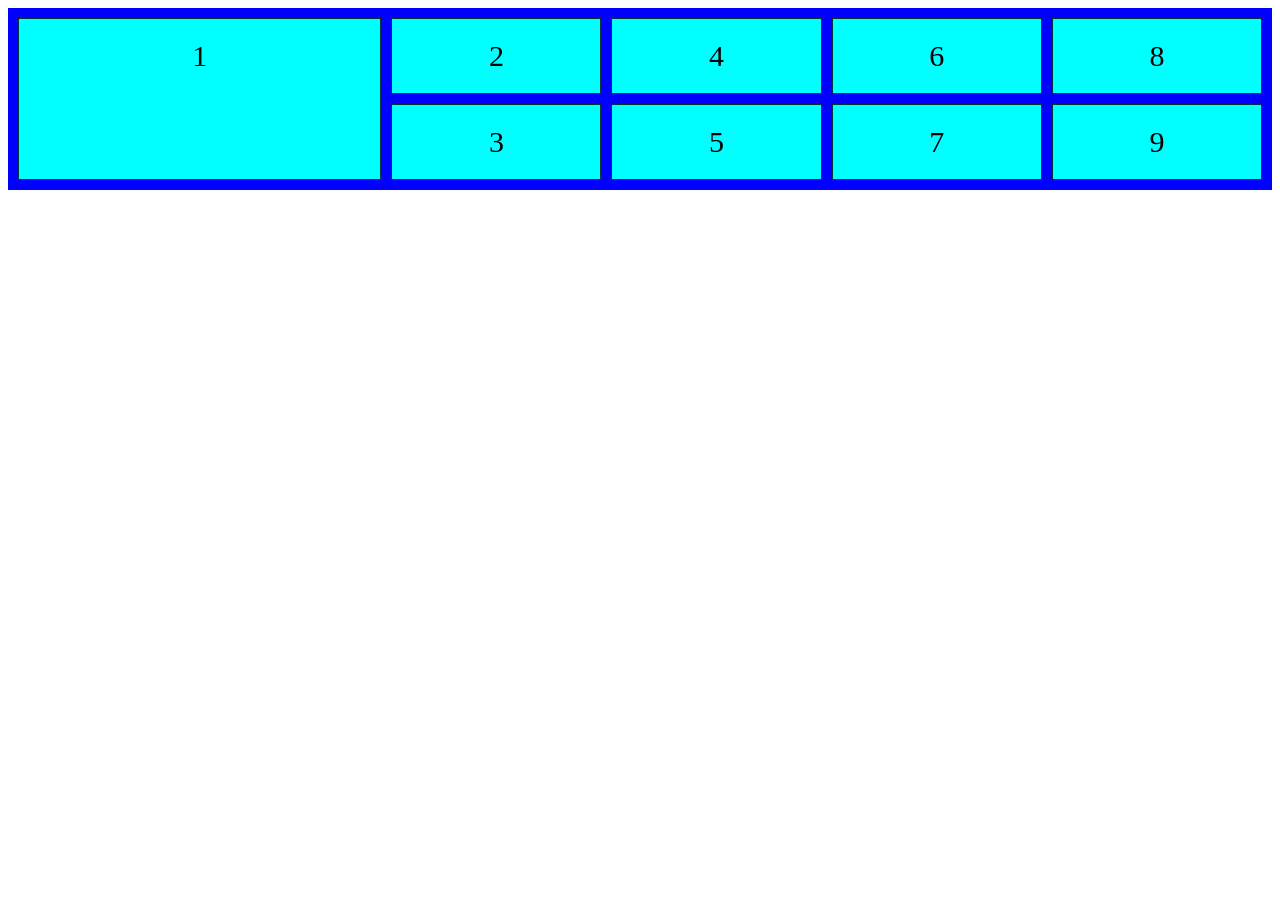
<file: CSS-Grid-Notes/index.html>
<!DOCTYPE html>
<html lang="en">
<head>
    <meta charset="UTF-8">
    <meta name="viewport" content="width=device-width, initial-scale=1.0">
    <link rel="stylesheet" href="styles.css">
    <title>CSS-Grid</title>
</head>
<body>
    <div class="grid">
        <div class="item-1">1</div>
        <div class="item-2">2</div>
        <div class="item-3">3</div>
        <div class="item-4">4</div>
        <div class="item-5">5</div>
        <div class="item-6">6</div>
        <div class="item-7">7</div>
        <div class="item-8">8</div>
        <div class="item-9">9</div>
    </div>
</body>
</html>
</file>
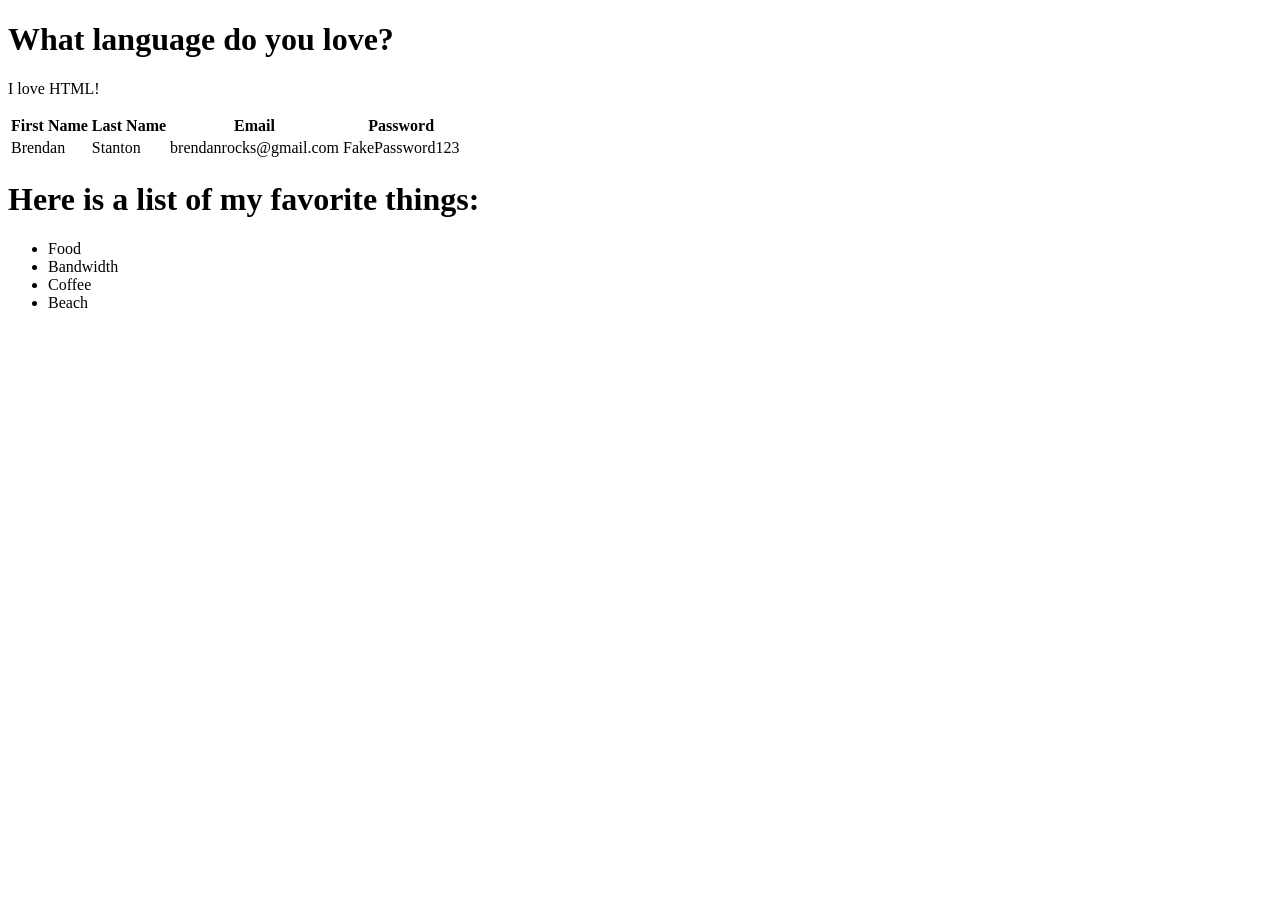
<file: Parris_Justin_fixIndentation.html>
<!DOCTYPE html>
<html>
    <head>
        <title>
        Basic I
        </title>
    </head>
    <body>
        <h1>
        What language do you love?
        </h1>
        <p>
        I love HTML!
        </p>
    </body>
</html>

<!DOCTYPE html>
<html>
    <head>
        <title>
            Basic II
        </title>
    </head>
    <body>
        <table> 
            <thead>
                <tr><th>First Name</th><th>Last Name</th><th>Email</th><th>Password</th></tr>
            </thead>
            <tbody>
                <tr>
                    <td>
                        Brendan
                    </td>
                    <td>
                        Stanton
                    </td>
                    <td>
                        brendanrocks@gmail.com
                     </td>
                    <td> FakePassword123 </td>
                </tr>
            </tbody>
         </table>
      <h1>Here is a list of my favorite things:</h1>
     <ul>
        <li>Food</li>
        <li>Bandwidth</li>
        <li>Coffee</li>
        <li>Beach
        </li>
     </ul>
    </body>
</html>
</file>
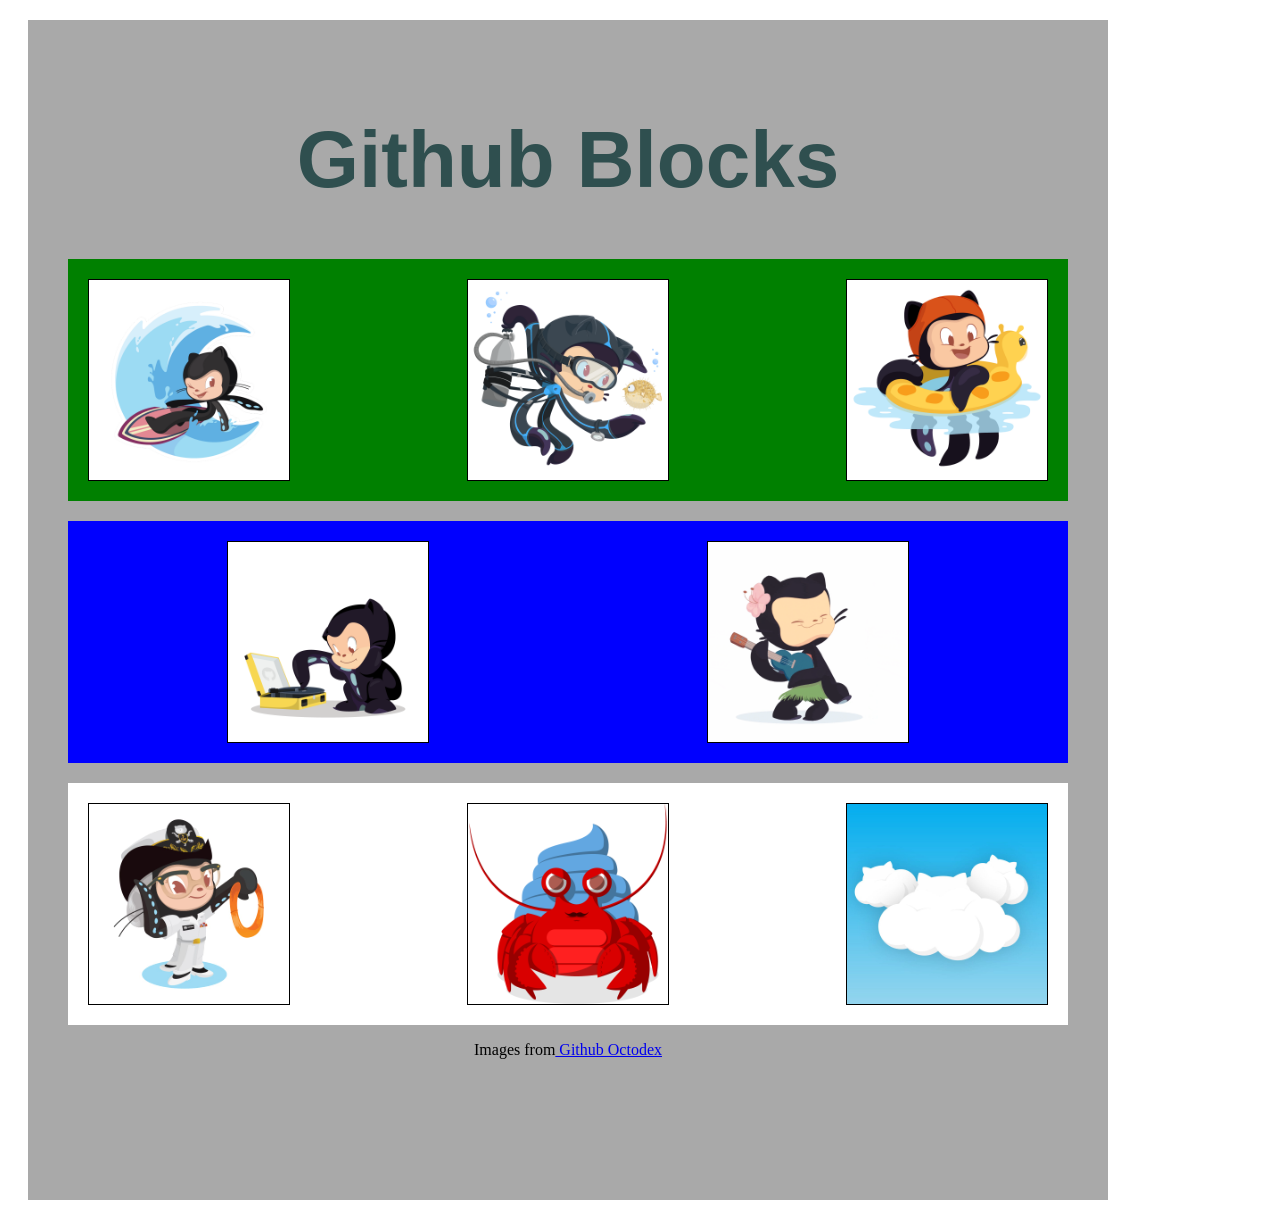
<file: Parris_Justin_githubBlocks.html>
<!DOCTYPE html>
<html lang="en">
<head>
    <meta charset="UTF-8">
    <meta http-equiv="X-UA-Compatible" content="IE=edge">
    <meta name="viewport" content="width=device-width, initial-scale=1.0">
    <title>Document</title>
    <link rel="stylesheet" href="./blocks.css">
</head>
<body>
    <div class="container">
        <h1>Github Blocks</h1>
        <div class="top">
            <img class="pic" src="./surftocat.png" alt="surfingcat">
            <img class="pic" src="./scubatocat.png" alt="scubacat">
            <img class="pic" src="./inflatocat.png" alt="swimmingcat">
        </div>
        <div class="mid">
            <img src="./vinyltocat.png" alt="jammingcat">
            <img src="./hula_loop_octodex03.gif" alt="ukelejam">
        </div>
        <div class="bottom">
            <img src="./gracehoppertocat.jpg" alt="capncat">
            <img src="./herme-t-crabb.png" alt="crab">
            <img src="./cloud.jpg" alt="cloud">
       </div>
       <p>Images from<a href="https://octodex.github.com/"> Github Octodex</a></p>
    </div>
</body>
</html>
</file>
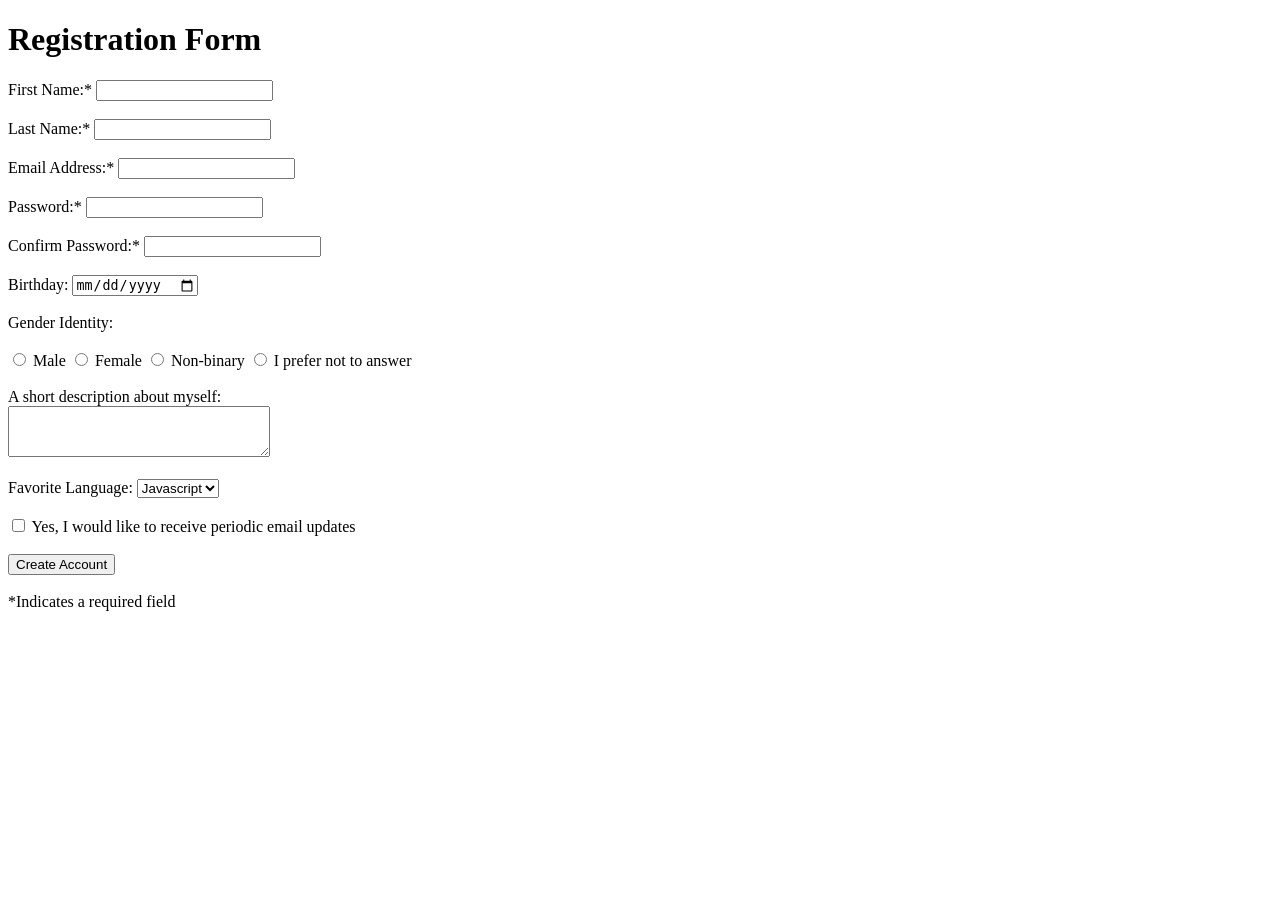
<file: Parris_Justin_registrationForm.html>
<!DOCTYPE html>
<html lang="en">
    <head>
        <meta charset="UTF-8">
        <meta http-equiv="X-UA-Compatible" content="IE=edge">
        <meta name="viewport" content="width=device-width, initial-scale=1.0">
        <title>Registration Form</title>
    </head>
    <body>
        <h1>Registration Form</h1>
        <form action="/process" method="post"></form>
            <div>
                <label>First Name:*</label>
                <input type = "text" name="name"  >     
            </div>      
            <br>
            <div>         
                 <label>Last Name:*</label>
                <input type="text" name="last name">
            </div>
            <br>
            <div>
                <label>Email Address:*</label>
                <input type="text" name="email address">
            </div>
            <br>
            <div>
                <label>Password:*</label>
                <input type="password" name="password">
            </div>
            <br>
            <div>
                <label>Confirm Password:*</label>
                <input type="password" name="password">
            </div>
            <br>
            <div>
                <label>Birthday:</label>
                <input type="date" name="dob">
            </div>
            <br>
            <div>
                <label>Gender Identity:</label>
            </div>
                <br>
            <div>
                <input type="radio" name="Gender Identity" value="male" id="male" >
                <label for="male">Male</label>
                <input type="radio" name="Gender Identity" value="Female" id="Female">
                <label for="Female">Female</label>
                <input type="radio" name="Gender Identity" value="nonbinary" id="nonbinary">
                <label for="nonbinary">Non-binary</label>
                <input type="radio" name="Gender Identity" value="unknown" id="unknown">
                <label for="unknown">I prefer not to answer</label>
             </div>
            <div>
            <br>
                <label for="sd">A short description about myself:</label>
            </div>
            <div>
                 <textarea name="description" id="sd" cols="30" rows="3"></textarea>
            </div>
            <br>
            <div>
                <label>Favorite Language:</label>
                <select name="languages" id="lang">
                <option value="lang">Javascript</option>
                <option value="lang">Python</option>
            </select>
            </div>
            <div>
            <br>
                <input type="checkbox" name="yee">
                  <label>Yes, I would like to receive periodic email updates</label>
            </div>
            <div>
            <br>
                <input type="submit" value="Create Account">
            <br>
            </div>
            <br>
                 <label>*Indicates a required field</label>
    </body>
</html>
</file>
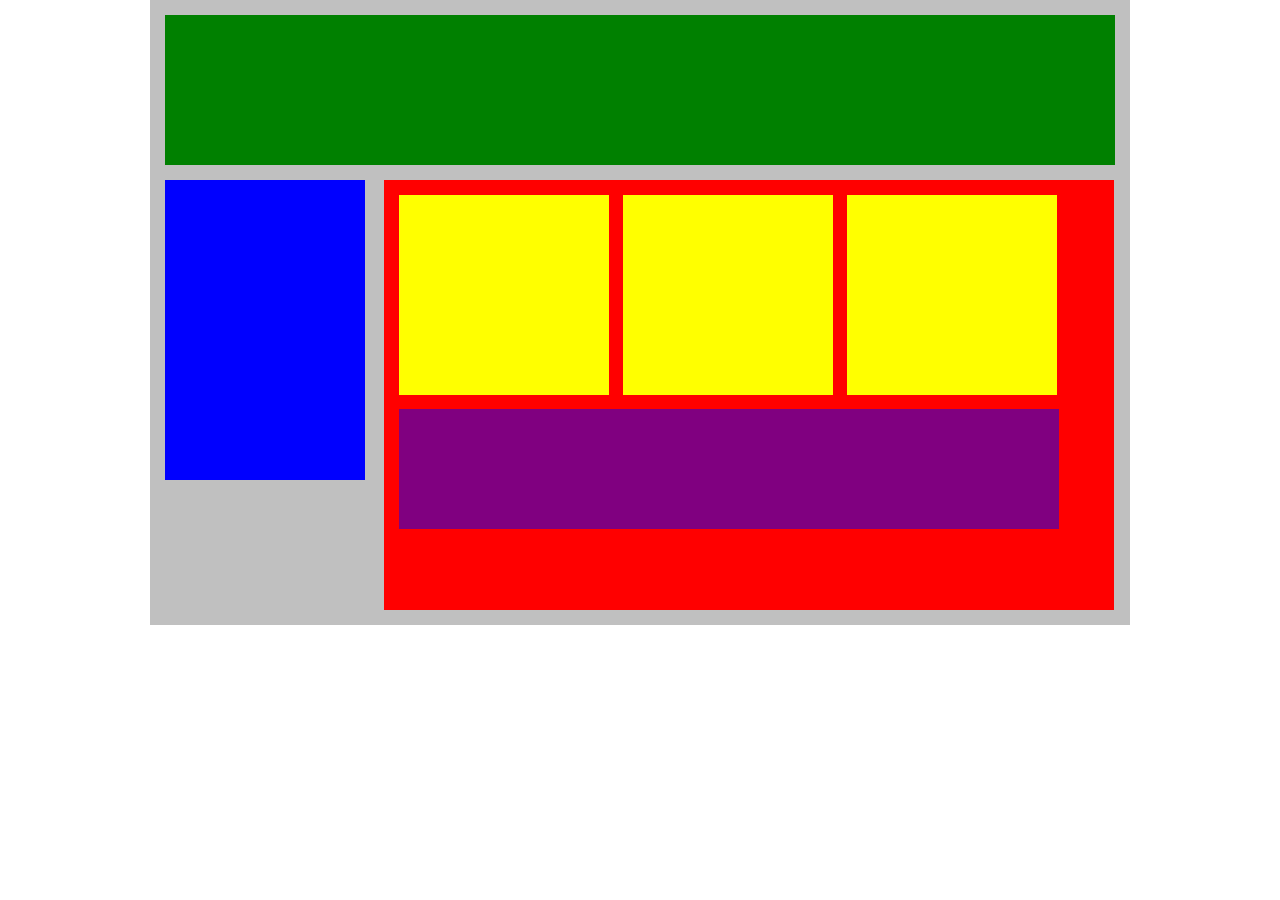
<file: block_plot/Parris_Justin_blockPlot_index.html>
<!DOCTYPE html>
<html lang="en">
<head>
    <title>Position Practice</title>
    <link rel="stylesheet" type="text/css" href="./flexBlocks.css">
</head>
<body>
    <div class="container">
        <div class="top-nav"></div>
        <div class="side-nav"></div>
        <div class="main">
            <div class="sub-content"></div>
            <div class="sub-content"></div>
            <div class="sub-content"></div>
            <div id="advertisement"></div>
        </div>
    </div>
</body>
</html>
</file>
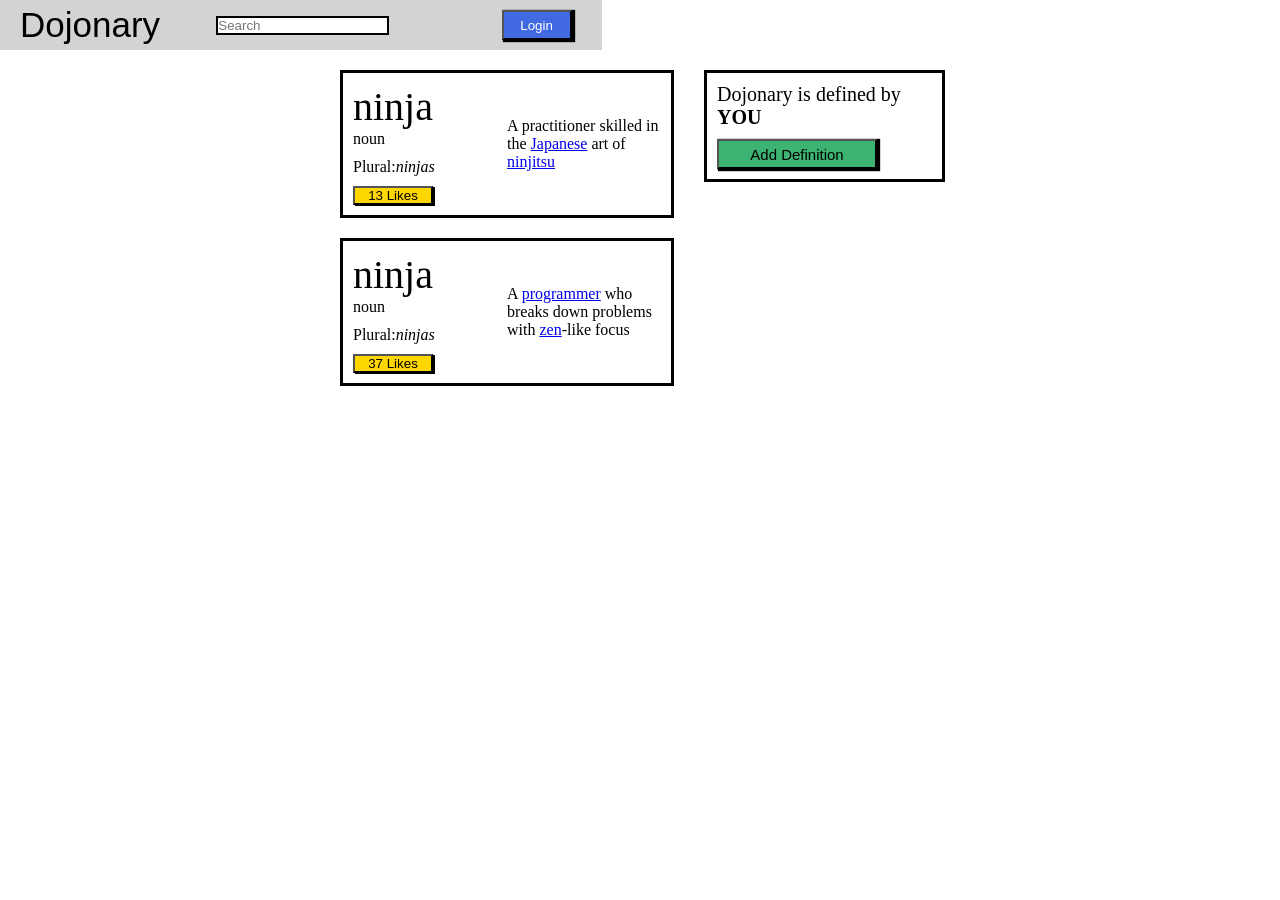
<file: buttonclicker/Parris_Justin_buttonClicker.html>
<!DOCTYPE html>
<html lang="en">
<head>
    <meta charset="UTF-8">
    <meta http-equiv="X-UA-Compatible" content="IE=edge">
    <meta name="viewport" content="width=device-width, initial-scale=1.0">
    <title>Dojonary</title>
    <link rel="stylesheet" href="./buttonClicker.css">
</head>
<body>
    <div class="container">
        <div class="nav-title">
            <div class="title">Dojonary</div>
            <input type="text" name="search" placeholder="Search">
            <div></div>
            <button class="likes" onclick ='changeText(this)'>Login</button>
        </div>
        <div class="main">
            <div class="left">
                <div class="box">
                    <div class="part-one">
                        <div class="ninja">ninja</div>
                        <div class="text-2">noun</div>
                        <div class="text-3">Plural:<em>ninjas</em></div>
                        <button class="likes"onclick="alert('Ninja was liked')">13 Likes</button>
                    </div>
                    <div class="part-two">
                        <p>A practitioner skilled in the <a href="#">Japanese</a> art of <a href="#">ninjitsu</a></p>
                    </div>                    
                </div>
                <div class="box">
                    <div class="part-one">
                        <div class="ninja">ninja</div>
                        <div class="text-2">noun</div>
                        <div class="text-3">Plural:<em>ninjas</em></div>
                        <button class="likes"onclick="alert('Ninja was liked')">37 Likes</button>
                    </div>
                     <div class="part-two">
                        <p>A <a href="#">programmer</a> who breaks down problems with <a href="#">zen</a>-like focus</p>
                    </div>                    
                </div>
            </div>
            <div class="right">
                <div class="box-2">
                    <div class="who">Dojonary is defined by <b>YOU</b></div>
                        <button class="btn" onclick='remove(this)'>Add Definition</button>
                </div>
            </div>
        </div>
    </div>
    <script src="./script.js"></script>
</body>
</html>
</file>
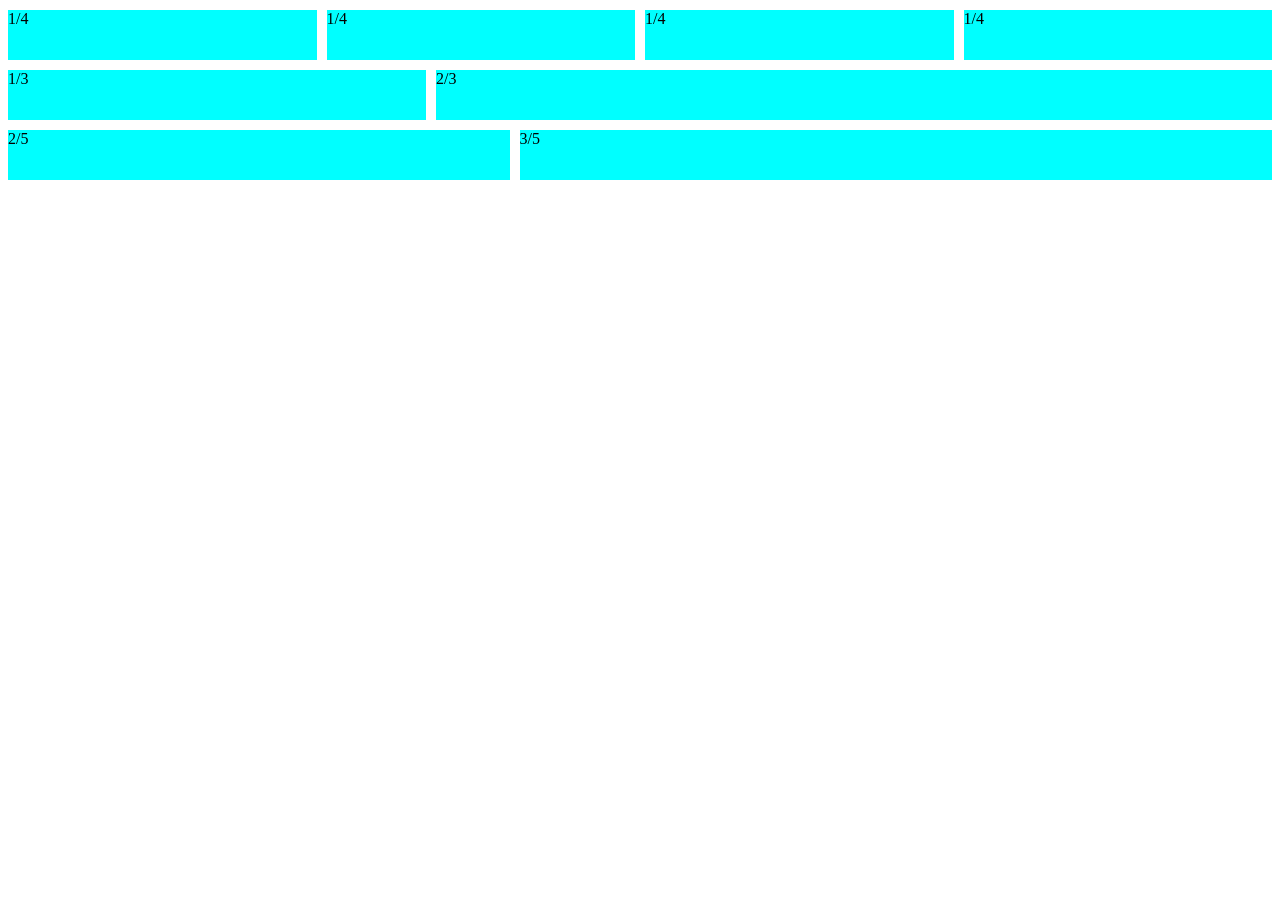
<file: flexibleColumns/Parris_Justin_flexibleColumns.html>
<!DOCTYPE html>
<html lang="en">
<head>
    <meta charset="UTF-8">
    <meta http-equiv="X-UA-Compatible" content="IE=edge">
    <meta name="viewport" content="width=device-width, initial-scale=1.0">
    <title>Document</title>
    <link rel="stylesheet" href="./flexibleColumns.css">
</head>
<body>
    <div class="row">
        <div class="col">1/4</div>
        <div class="col">1/4</div>
        <div class="col">1/4</div>
        <div class="col">1/4</div>
    </div>
    <div class="row">
        <div class="col">1/3</div> 
        <div class="col-2">2/3</div>
    </div>
    <div class="row">
        <div class="col-2" class="col">2/5</div>
        <div class="col-3"class="col">3/5</div>
    </div>
    
</body>
</html>
</file>
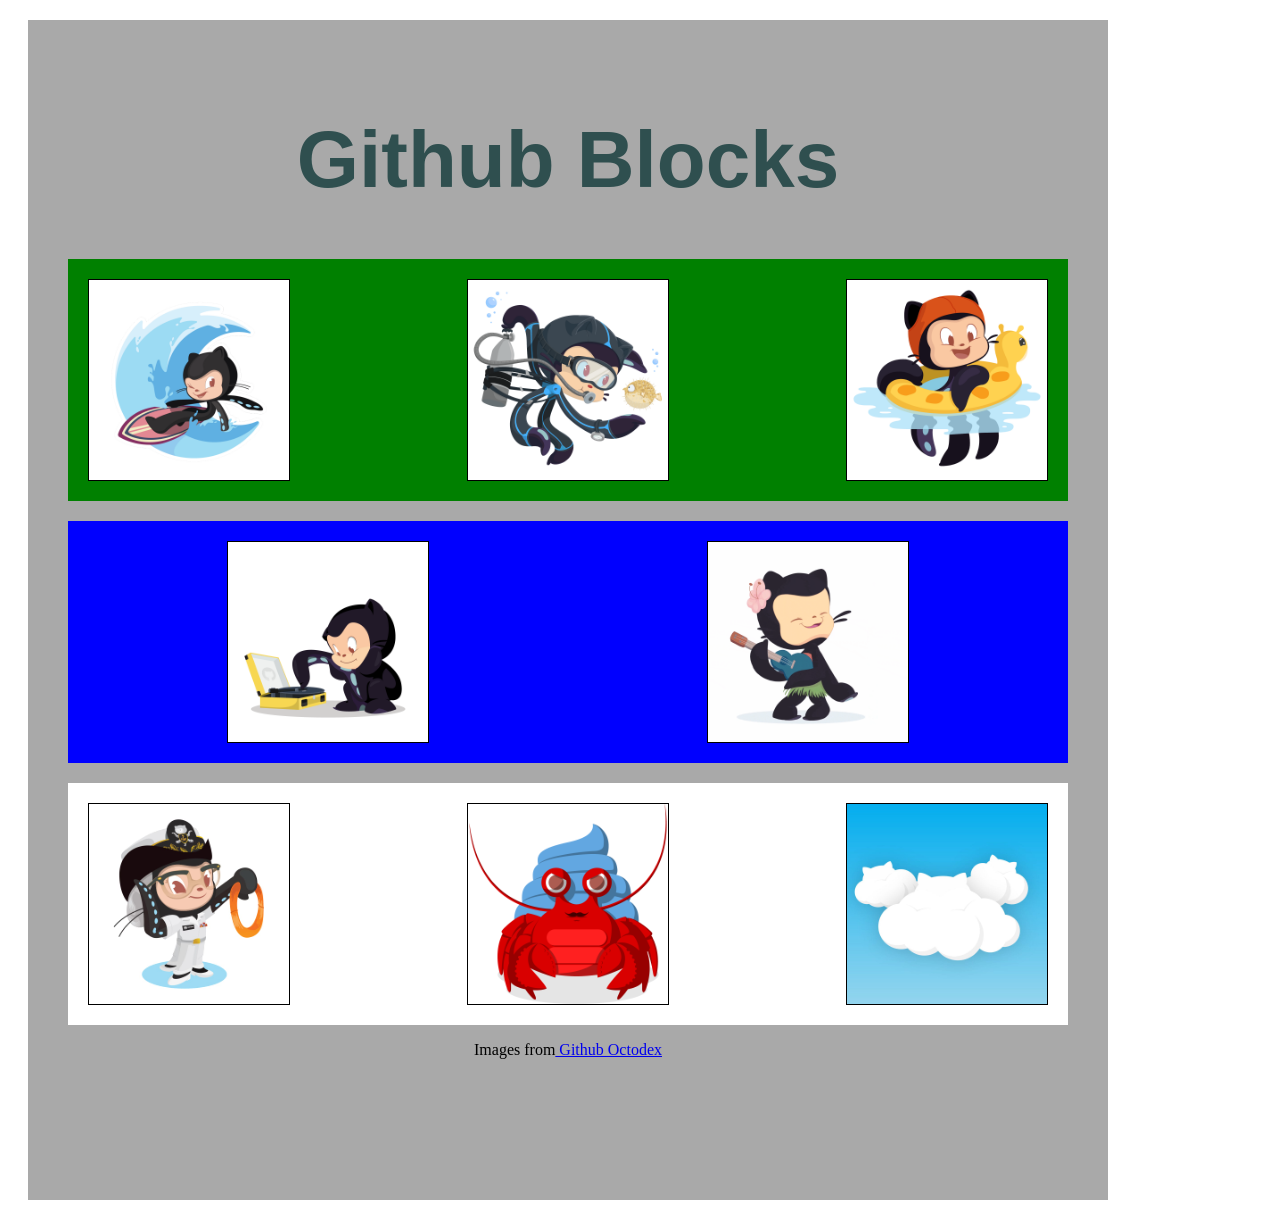
<file: github_blocks/Parris_Justin_githubBlocks.html>
<!DOCTYPE html>
<html lang="en">
<head>
    <meta charset="UTF-8">
    <meta http-equiv="X-UA-Compatible" content="IE=edge">
    <meta name="viewport" content="width=device-width, initial-scale=1.0">
    <title>Document</title>
    <link rel="stylesheet" href="./blocks.css">
</head>
<body>
    <div class="container">
        <h1>Github Blocks</h1>
        <div class="top">
            <img class="pic" src="./surftocat.png" alt="surfingcat">
            <img class="pic" src="./scubatocat.png" alt="scubacat">
            <img class="pic" src="./inflatocat.png" alt="swimmingcat">
        </div>
        <div class="mid">
            <img src="./vinyltocat.png" alt="jammingcat">
            <img src="./hula_loop_octodex03.gif" alt="ukelejam">
        </div>
        <div class="bottom">
            <img src="./gracehoppertocat.jpg" alt="capncat">
            <img src="./herme-t-crabb.png" alt="crab">
            <img src="./cloud.jpg" alt="cloud">
       </div>
       <p>Images from<a href="https://octodex.github.com/"> Github Octodex</a></p>
    </div>
</body>
</html>
</file>
<file: CSS-Grid-Notes/styles.css>
/*IMPORTANT NOTE: Using 'auto' and 'fr' is common practice for responsive wen design while fixed units, not so 
much.*/

.grid{
    /*"display: inline-grid" is another option that allows elements to only take up the space needed for their 
    content*/
    display: grid;
    background-color: blue;
    grid-template-columns: auto auto auto; /*"grid-template-columns" sets the amount and size of each column.Since
    "auto" is written 3 times, it specifies 3 columns where the size is set to auto. Same thing applies for 
    "grid-template-rows"*/
    padding: 10px;
    /*"column-gap" determines the distance between the veritcal columns whereas "row-gap" determines the gap between
    horizontal rows */
    gap: 10px; /*"gap" can be used for both "row-gap" and "column-gap". Two values can be used as well where
    rows is the first value and columns being the next*/
    grid-auto-flow: column; /*this orders the elements by column while "grid-auto-flow: rows" orders the elements
    by rows*/
}

.grid > * {
    background-color: aqua;
    border: 1px solid rgba(0, 0, 0, 0.8);
    padding: 20px;
    font-size: 30px;
    text-align: center;
}

.item-1{
    /*columns and rows have lines which is just a side of a column or row. If these being the first column would be
    considered column lines 1 and 2: | | . grid-column-start tells the element which column-line to start on while
    grid-column-end tells the element which line to end on.*/
    grid-column-start: 1;
    grid-column-end: 3;
    grid-row-start: 1;
    grid-row-end: 3;
}
</file>
<file: blocks.css>
h1{
    color:darkslategray;
    font-family:'Franklin Gothic Medium', 'Arial Narrow', Arial, sans-serif;
    text-align: center;
    font-size: 80px;
}
.container{
    background-color:darkgray;
    margin: 20px;
    height: 1100px;
    padding: 40px;
    width: 1000px;
}
img{
    height: 200px;
    border: 1px black solid;
}
.top{
    display: flex;
    justify-content: space-between;
    background-color: green;
    padding: 20px;
}
.mid{
    display: flex;
    background-color: blue;
    padding: 20px;
    justify-content: space-around;
    margin-top: 20px;
}
.bottom{
    display: flex;
    background-color: white;
    padding: 20px;
    align-items: start;
    margin-top: 20px;
    justify-content: space-between;
}
p{
    text-align: center;
}
</file>
<file: block_plot/flexBlocks.css>
*{
    margin: 0;
    padding: 0;
}
.container{
    width: 950px;
    background-color: silver;
    margin: 0px auto;
    padding: 15px;  
}
.top-nav {
    height: 150px;
    background-color: green;
    margin-bottom: 15px;
}
.side-nav {
    height: 300px;
    width: 200px;
    background-color: blue;
    display: inline-block;
    margin-right: 15px;
}
.main {
    height: 400px;
    width: 700px;
    background-color: red;
    display: inline-block;
    padding: 15px;
    vertical-align: top;
}
.sub-content {
    height: 200px;
    width: 210px;
    background-color: yellow;
    display: inline-block;
    margin-right: 10px;
}
#advertisement {
    height: 120px;
    width: 660px;
    background-color: purple;
    margin-top: 10px;
}
.row {
    display: inline-flex;
}
</file>
<file: buttonclicker/buttonClicker.css>
*{
    margin: 0;
    padding: 0;
}
.conatainer{
    margin: 0 auto;
    width: 40%;
}
.nav-title{
    display: flex;
    justify-content: space-between;
    /* margin: 0 auto; */
    width:47%;
    background-color:lightgray;
    height: 50px;
    align-items: center;
    
}
.title{
    font-size: 35px;
    font-family:'Gill Sans', 'Gill Sans MT', Calibri, 'Trebuchet MS', sans-serif;
    margin-left:20px;
}
input{
    border: 2px solid black;
}
.nav-title button{
    background-color:royalblue;
    color: white;
    height: 30px;
    width: 70px;
    padding: 5px;
    box-shadow: 2px 1px 1px 1px black;
    margin-right: 30px;
    
}
.main{
display: flex;
margin: 0 auto;
width: 50%;
height: 500px;
justify-content:space-between;
}
.ninja{
    font-size: 40px;
}
.left{
    flex:3;
}
.right{
    flex: 2;
}

.box{
    border: 3px solid black;
    display: flex;
    align-items: center;
    padding: 10px;
    margin-top: 20px;
    margin-left: 20px;
    margin-right: 30px;
}
.box-2{
    border: 3px solid black;
    width: 84%;
    padding: 10px;
    font-size: 20px;
    margin-top: 20px;

}
.part-one{
    flex: 2;
}
.part-two{
    flex: 2;
}
.who{
    margin-bottom: 10px;
}
.text-2{
    margin-bottom: 10px;
}
.text-3{
    margin-bottom: 10px;
}
.likes{
    background-color:gold;
    width: 80px;
    box-shadow: 2px 1px 0px 0px black;
}
.btn{
    background-color:mediumseagreen;
    width: 160px;
    height: 30px;
    box-shadow: 2px 1px 1px 1px black;
    font-family: 'Franklin Gothic Medium', 'Arial Narrow', Arial, sans-serif;
    font-size: 15px;
}
</file>
<file: flexibleColumns/flexibleColumns.css>
.row{
    display: flex;
    height: 50px;
    gap: 10px;
    margin-top: 10px;
    justify-content: space-evenly;
}
.col{
    flex: 1;
    background-color: aqua;

}
.col-2{
    background-color: aqua;
    flex: 2;

}
.col-3{
    background-color: aqua;
    flex: 3;
}
</file>
<file: github_blocks/blocks.css>
h1{
    color:darkslategray;
    font-family:'Franklin Gothic Medium', 'Arial Narrow', Arial, sans-serif;
    text-align: center;
    font-size: 80px;
}
.container{
    background-color:darkgray;
    margin: 20px;
    height: 1100px;
    padding: 40px;
    width: 1000px;
}
img{
    height: 200px;
    border: 1px black solid;
}
.top{
    display: flex;
    justify-content: space-between;
    background-color: green;
    padding: 20px;
}
.mid{
    display: flex;
    background-color: blue;
    padding: 20px;
    justify-content: space-around;
    margin-top: 20px;
}
.bottom{
    display: flex;
    background-color: white;
    padding: 20px;
    align-items: start;
    margin-top: 20px;
    justify-content: space-between;
}
p{
    text-align: center;
}
</file>
